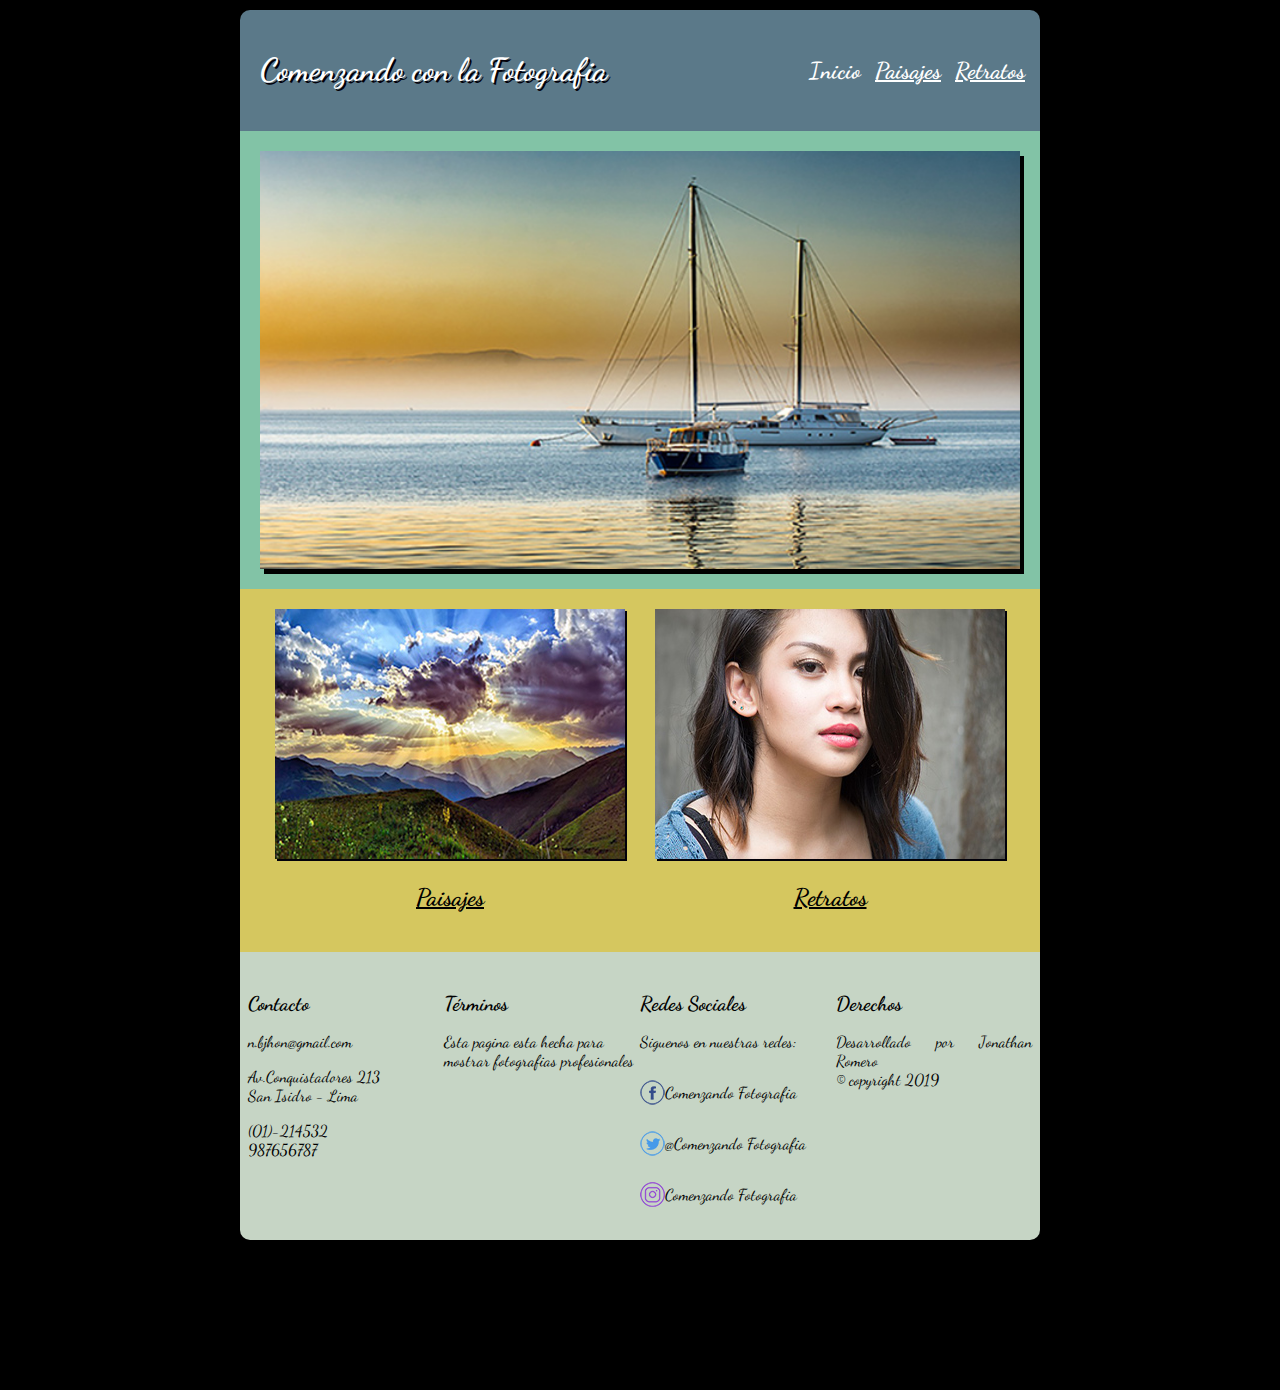
<file: index.html>
<!DOCTYPE html>
<html lang="en">
<head>
    <meta charset="UTF-8">
    <meta name="viewport" content="width=device-width, initial-scale=1.0">
    <meta http-equiv="X-UA-Compatible" content="ie=edge">
    <title>Prueba CSS3</title>
    <link rel="stylesheet" href="assets/css/style.css">
    <!--Fonts-->
    <link href="https://fonts.googleapis.com/css?family=Dancing+Script" rel="stylesheet">
</head>
<body>
    <div id="contenido">
        <header>
            <a href="index.html"><h1>Comenzando con la Fotografia</h1></a>
            <nav class="nav-menu">
                <ul >
                    <li><a href="index.html" class="active">Inicio</a></li>
                    <li><a href="paisajes.html">Paisajes</a></li>
                    <li> <a href="retratos.html">Retratos</a></li>
                </ul>
            </nav>
        </header>
        <div id="central-image">
            <img src="assets/img/boats.jpg" alt="navegacion">
        </div>
        <div id="secondary-image">
            <div class="img-left">
                <a href="paisajes.html"><img class="landscape" src="assets/img/landscape.jpg" alt="paisajes"></a> 
                <h2>Paisajes</h2>  
            </div>
            <div class="img-right">
                <a href="retratos.html"><img  src="assets/img/picture.jpg" alt="retratos"></a>    
                <h2>Retratos</h2>
            </div>
        </div>
        <footer>
            <div class="footer-container">
                <div class="footer-main">
                    <div class="column">
                        <h3>Contacto</h3>
                        <span><p>n.bjhon@gmail.com</p></span>
                        <span><p>Av.Conquistadores 213 <br/> San Isidro - Lima</p></span>
                        <span><p>(01)-214532 <br> 987656787</p></span>
                    </div>
                    <div class="column">
                        <h3>Términos</h3>
                        <p>
                            Esta pagina esta hecha para <br> mostrar  fotografias profesionales
                        </p>
                    </div>
                    <div class="column">
                        <h3>Redes Sociales</h3>
                        <p>Siguenos en nuestras redes:</p>
                            <div class="fila">
                                <img src="assets/img/icon-facebook.png" alt="facebook">
                                <p>Comenzando Fotografia</p>
                            </div>
                            <div class="fila">
                                <img src="assets/img/icon-twitter.png" alt="twitter">
                                <p>@Comenzando Fotografia</p>
                            </div>
                            <div class="fila">
                                <img src="assets/img/icon-instagram.png"alt="instagram">
                                <p>Comenzando Fotografia</p>
                            </div>
                    </div>
                    <div class="column">
                        <h3>Derechos</h3>
                        <p>
                        Desarrollado por Jonathan Romero <br>  &copy copyright 2019
                        </p>
                    </div>
                </div>
            </div>
        </footer>
    </div>
</body>
</html>
</file>
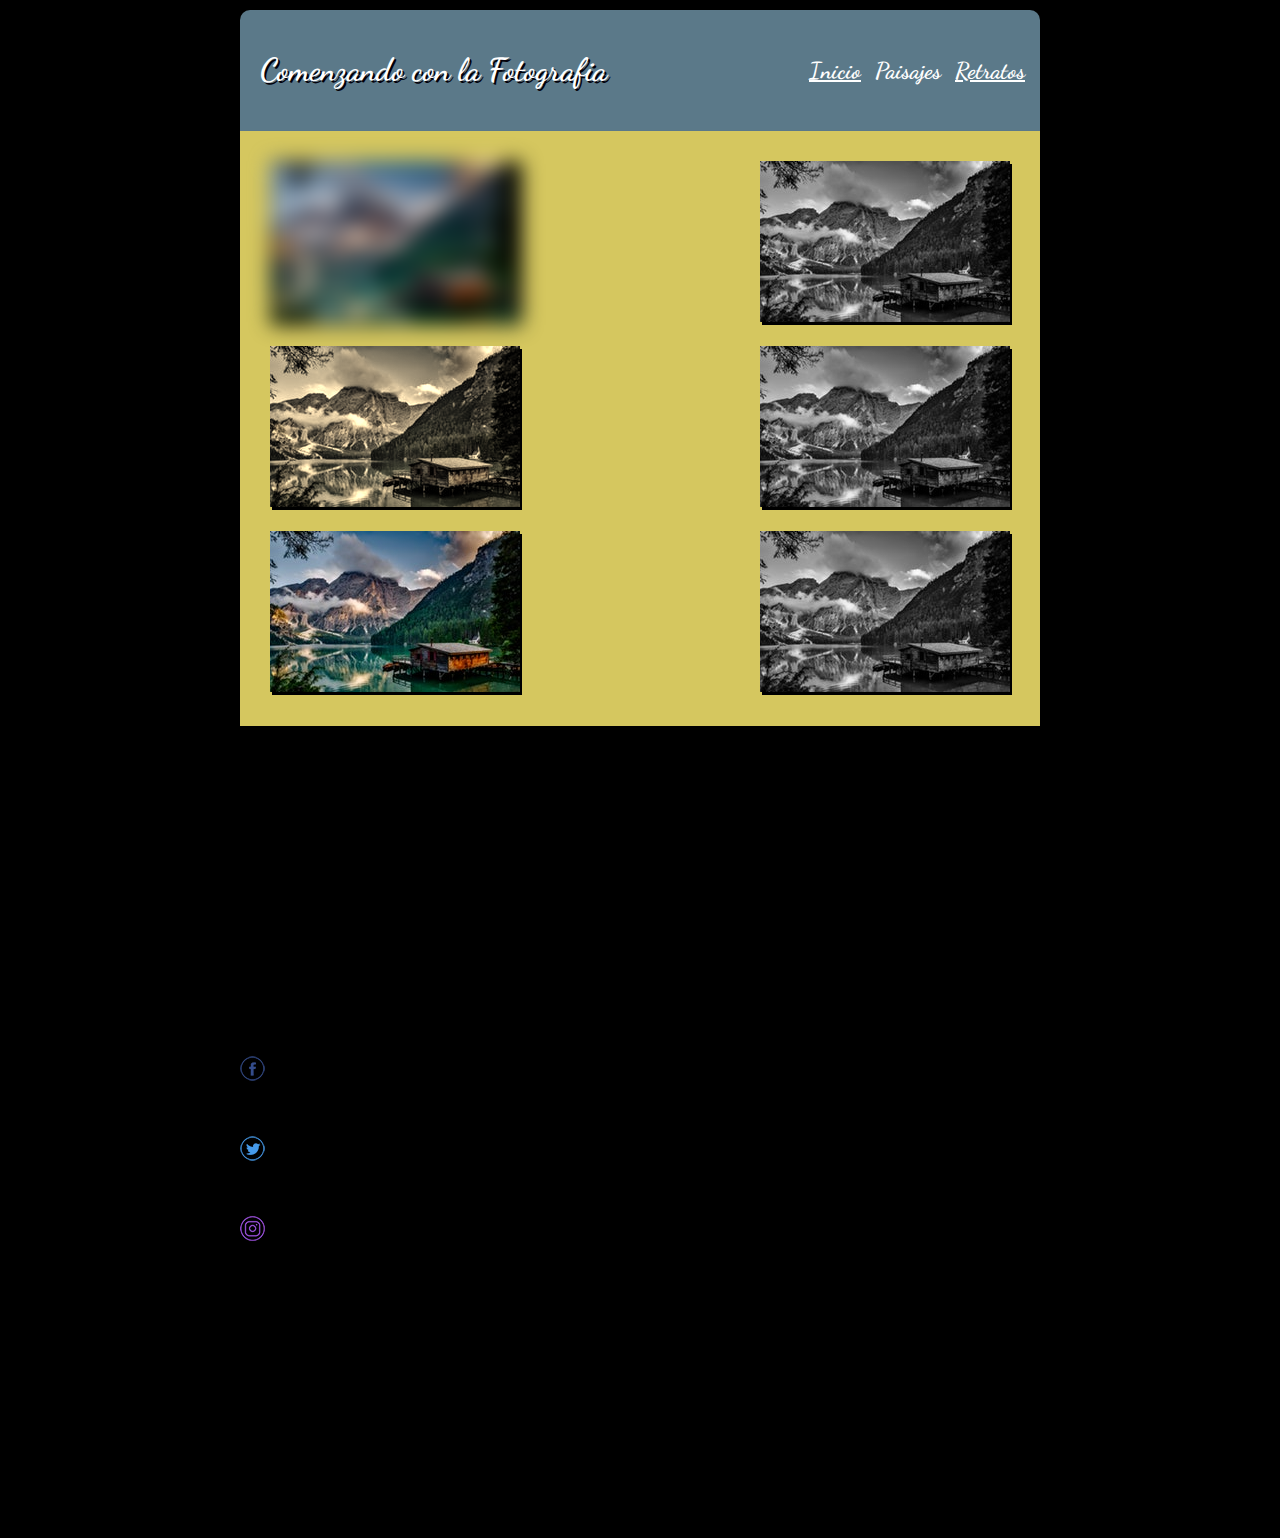
<file: paisajes.html>
<!DOCTYPE html>
<html lang="en">
<head>
    <meta charset="UTF-8">
    <meta name="viewport" content="width=device-width, initial-scale=1.0">
    <meta http-equiv="X-UA-Compatible" content="ie=edge">
    <title>Prueba CSS3 | Paisajes</title>
    <link rel="stylesheet" href="assets/css/style.css">
    <link rel="stylesheet" href="assets/css/main.css">
    <!--Fonts-->
    <link href="https://fonts.googleapis.com/css?family=Dancing+Script" rel="stylesheet">
</head>
<body>
    <header>
        <a href="index.html"><h1>Comenzando con la Fotografia</h1></a>
        <nav class="nav-menu">
            <ul >
                <li><a href="index.html" >Inicio</a></li>
                <li><a href="paisajes.html" class="active">Paisajes</a></li>
                <li> <a href="retratos.html">Retratos</a></li>
            </ul>
        </nav>
    </header>
    <div id="gallery">
        <div class="picture1"><img src="assets/img/paisaje.jpg" alt=""></div>
        <div class="picture2"><img src="assets/img/paisaje.jpg" alt=""></div>
        <div class="picture3"><img src="assets/img/paisaje.jpg" alt=""></div>
        <div class="picture4"><img src="assets/img/paisaje.jpg" alt=""></div>
        <div class="picture5"><img src="assets/img/paisaje.jpg" alt=""></div>
        <div class="picture6"><img src="assets/img/paisaje.jpg" alt=""></div>
    </div>
    <footer>
        <div class="col1">
            <h3>Contacto</h3>
            <ul>
              <li>n.bjhon@gmail.com</li>
              <li>Av.Conquistadores 213 - San Isidro - Lima</li>
              <li>(01)-214532 - 987656787</li>
            </ul>
        </div>
        <div class="col2">
            <h3>Términos</h3>
            <p>
                Esta pagina esta hecha para mostrar fotografias profesionales
            </p>
        </div>
          <div class="col3">
            <h3>Redes Sociales</h3>
            <p>Siguenos en nuestras redes:</p>
                <div class="fila">
                    <img src="assets/img/icon-facebook.png" alt="facebook">
                    <p>Comenzando Fotografia</p>
                </div>
                <div class="fila">
                    <img src="assets/img/icon-twitter.png" alt="twitter">
                    <p>@Comenzando Fotografia</p>
                </div>
                <div class="fila">
                    <img src="assets/img/icon-instagram.png"alt="instagram">
                    <p>Comenzando Fotografia</p>
                </div>
          </div>
          <div class="col4">
            <h3>Derechos</h3>
            <p>
               Desarrollado por Jonathan Romero  &copy copyright 2019
            </p>
          </div>
    </footer>
</body>
</html>
</file>
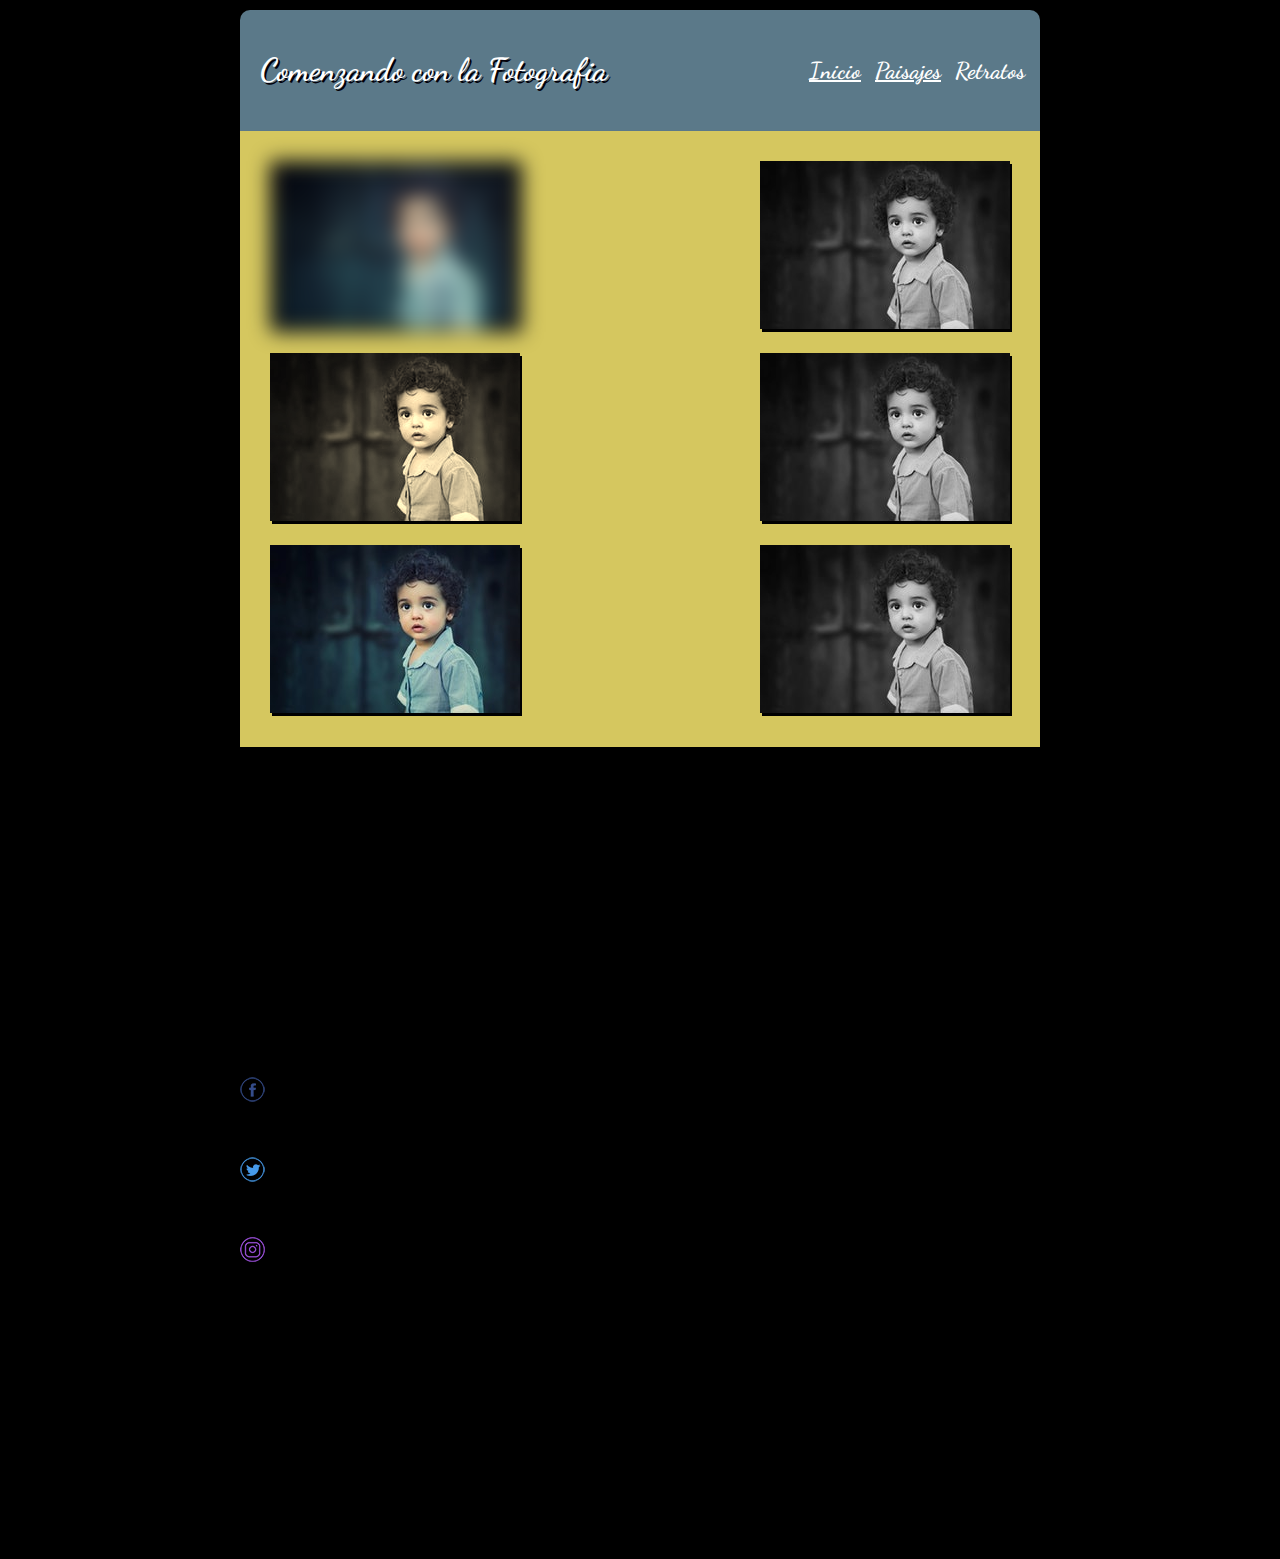
<file: retratos.html>
<!DOCTYPE html>
<html lang="en">
<head>
    <meta charset="UTF-8">
    <meta name="viewport" content="width=device-width, initial-scale=1.0">
    <meta http-equiv="X-UA-Compatible" content="ie=edge">
    <title>Prueba CSS3 | Retratos</title>
    <link rel="stylesheet" href="assets/css/style.css">
    <link rel="stylesheet" href="assets/css/main.css">
    <!--Fonts-->
    <link href="https://fonts.googleapis.com/css?family=Dancing+Script" rel="stylesheet">
</head>
<body>
    <header>
        <a href="index.html"><h1>Comenzando con la Fotografia</h1></a>
        <nav class="nav-menu">
            <ul >
                <li><a href="index.html" >Inicio</a></li>
                <li><a href="paisajes.html">Paisajes</a></li>
                <li> <a href="retratos.html" class="active">Retratos</a></li>
            </ul>
        </nav>
    </header>
    <div id="gallery">
        <div class="picture1"><img src="assets/img/picture-boy.jpg" alt=""></div>
        <div class="picture2"><img src="assets/img/picture-boy.jpg" alt=""></div>
        <div class="picture3"><img src="assets/img/picture-boy.jpg" alt=""></div>
        <div class="picture4"><img src="assets/img/picture-boy.jpg" alt=""></div>
        <div class="picture5"><img src="assets/img/picture-boy.jpg" alt=""></div>
        <div class="picture6"><img src="assets/img/picture-boy.jpg" alt=""></div>
    </div>
    <footer>
        <div class="col1">
            <h3>Contacto</h3>
            <ul>
              <li>n.bjhon@gmail.com</li>
              <li>Av.Conquistadores 213 - San Isidro - Lima</li>
              <li>(01)-214532 - 987656787</li>
            </ul>
        </div>
        <div class="col2">
            <h3>Términos</h3>
            <p>
                Esta pagina esta hecha para mostrar fotografias profesionales
            </p>
        </div>
          <div class="col3">
            <h3>Redes Sociales</h3>
            <p>Siguenos en nuestras redes:</p>
                <div class="fila">
                    <img src="assets/img/icon-facebook.png" alt="facebook">
                    <p>Comenzando Fotografia</p>
                </div>
                <div class="fila">
                    <img src="assets/img/icon-twitter.png" alt="twitter">
                    <p>@Comenzando Fotografia</p>
                </div>
                <div class="fila">
                    <img src="assets/img/icon-instagram.png"alt="instagram">
                    <p>Comenzando Fotografia</p>
                </div>
          </div>
          <div class="col4">
            <h3>Derechos</h3>
            <p>
               Desarrollado por Jonathan Romero  &copy copyright 2019
            </p>
          </div>
    </footer>
</body>
</html>
</file>
<file: assets/css/style.css>
/*Style of index.html*/
@import url(desktop.css);
@import url(movil.css);
body{
    padding:0 150px 150px 150px;
    margin:10px 90px auto;
    font-family: 'Dancing Script', cursive;
    background-color:black;
}
header{
    background-color:#5b7989;
    border-radius:10px 10px 0 0;
    display:flex;
    justify-content: space-between;
    align-items: center;
    animation-duration: 2s;
    animation-name: slidein;
}
@keyframes slidein {
    0%{
      margin-top:150%;
      width:100%
    }
    60%{
      margin-top:-5%;
      width:100%;
    }
    100%{
      margin-top:0%;
      width:100%;
    }
 }
header a{
    text-decoration: none;
}
h1{
    text-shadow:2px 2px #02010a;
    color: white;
    padding: 20px;
}
h2{
    text-align: center;
    text-decoration: underline;
}
h3{
    text-align: left;
    font-size: 23px;
}
.nav-menu{
    padding:10px;
    
}
.nav-menu ul{
    list-style: none;

}
.nav-menu ul li{
    display:inline-block;
    padding: 5px;
    font-size: 23px; 
}
.nav-menu a{
    color: white;
    text-decoration:underline;
    font-weight:bold;
}
.nav-menu a:hover{
    color: #02010a;
}
.nav-menu .active{
    text-decoration: none;
}
#central-image{
    background-color: #82c3a6;
    padding: 20px;
    display: flex;
    
    align-items: center;
    justify-content: center;
}
#central-image img{
    box-shadow: 4px 5px;
    width:100%;
}
#secondary-image{
    background-color: #d5c75f;
    display:flex;
    align-items: center;
    justify-content: space-around;
    padding: 20px;
}

.img-left a{
    text-decoration: none;
}

.landscape{
    box-shadow: 2px 2px #02010a;
    width:100%;
    transform: rotate(0deg);
    -webkit-transform:rotate(0deg);
    -moz-transform:rotate(0deg);
    -o-transform:rotate(0deg);
    -webkit-transition: all 500ms ease-in-out;
    -moz-transition: all 500ms ease-in-out;
    -o-transition: all 500ms ease-in-out;
}
.landscape:hover{
    transform: rotate(10deg);
    -webkit-transform:rotate(10deg);
    -moz-transform:rotate(10deg);
    -o-transform:rotate(10deg);
    box-shadow: 2px 2px #82c3a6; 
}
.img-right img{
    box-shadow: 2px 2px #02010a;
    width:100%;
    transition: all 1s ease;
    -webkit-transition: all 1s ease;
    -moz-transition:all 1s ease;
    -o-transition:all 1s ease;
}
.img-right img:hover{
    transform:translate(20px, -5px);
    -webkit-transform: translate(20px, -5px);
    -moz-transform: translate(20px, -5px);
    -o-transform: translate(20px, -5px);
    box-shadow: 2px 2px #82c3a6;
}
footer{
    /*
    background-color: #C6d5c5;
    padding: 10px;
    border-radius:0 0 10px 10px;
    display:flex;
    justify-content: space-between;
    */
    width:100%;

}
.footer-container{
    width:100%;
    background-color: #C6d5c5;
    border-radius:0 0 10px 10px;
}
.footer-main{
    width:98%;
    max-width:900px;
    margin:auto;
    padding: 20px 0;
    display:flex;
    flex-wrap: wrap;
}
.footer-main .column{
    width:calc(100%/4);
    text-align: justify;
}
.footer-main .column h3{    
    font-size: 20px;
    margin-bottom: 10px;
}
.footer-main .column .fila {
    padding: 0;
    display: flex;
    align-items: center;
}
/*
.col1{
    margin: 5px;
    max-width:225px;

  }
.col1 ul{
    padding: 5px;
}
.col1 ul li{
    display: block;
    list-style: none;
    margin:5px;
    padding:5px;
}
.col2{
    margin:5px;
    max-width:225px;
}
p{
    text-align: left;
    font-size: 15px;
}
.col3{
    margin:5px;
    max-width:225px;
}
.col3 .fila{
    margin-right:15px;
    padding: 0;
    display: flex;
    align-items: center;
}

.col3 .fila p{
    margin-left: 5px;
}
.col4{
    margin:5px;
    max-width:225px;
}
.col2, .col4{
    text-align: justify;
}
*/
</file>
<file: assets/css/main.css>
#gallery{
    background-color: #d5c75f;
    display: flex;
    flex-wrap: wrap;
    justify-content: space-between;
    padding: 20px;
}
.picture1,.picture2, .picture3, .picture4, .picture5, .picture6{
    margin:10px;
}
.img1,.img2, .img3, .img4, .img5, .img6{
    margin:10px;
}
#gallery img{
    box-shadow: 2px  3px;
    width:100%;
}
.picture1 {
    -webkit-filter:blur(10px);
    filter:blur(10px);
}
.picture2,.picture4,.picture6{
    -webkit-filter: grayscale(100%);
    filter:grayscale(100%);

}
.picture3{
    -webkit-filter: sepia(90%);
    filter:sepia(90%);
}
</file>
